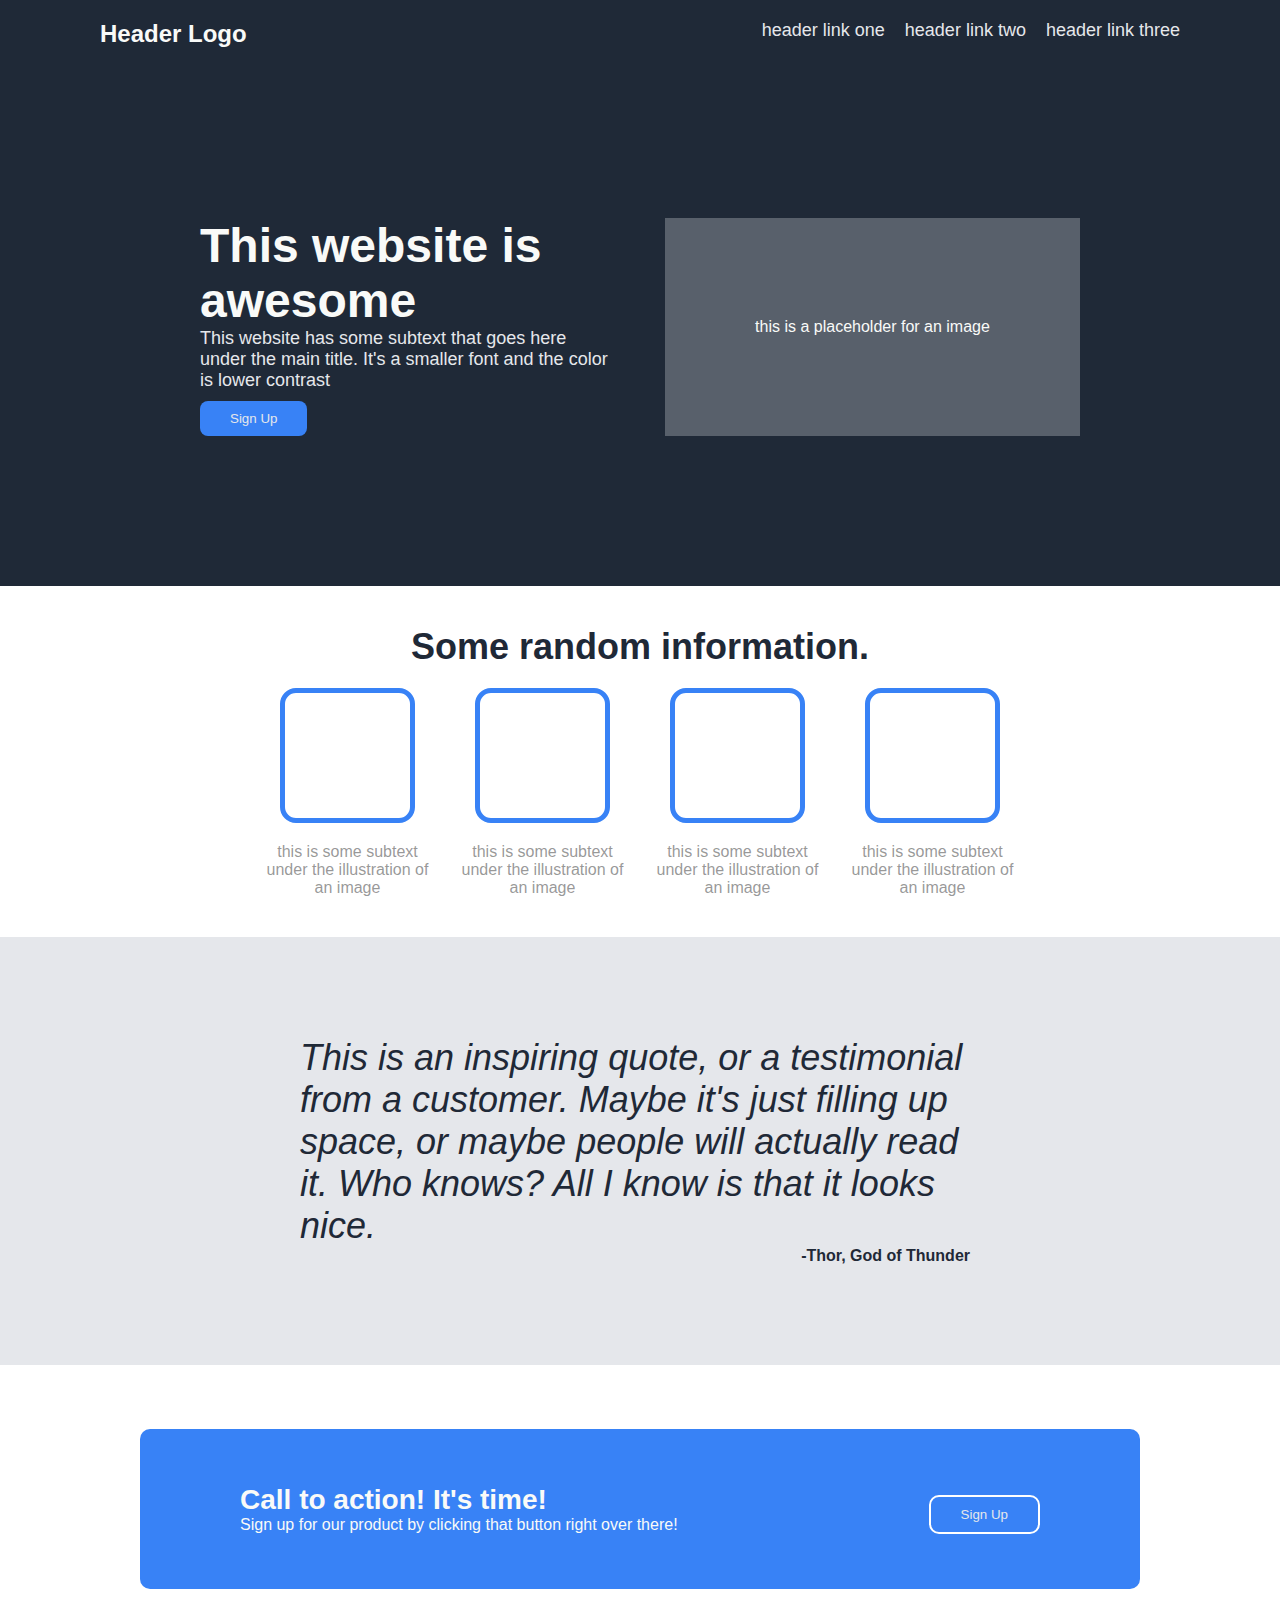
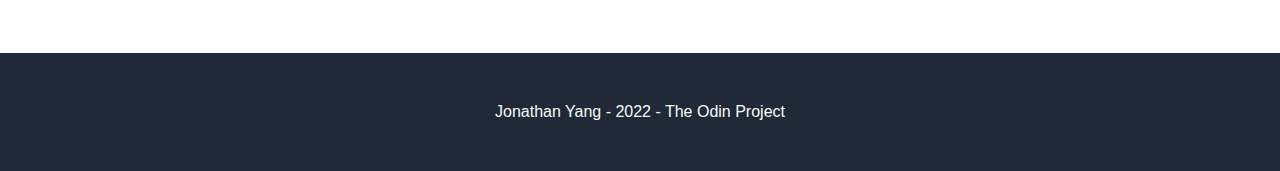
<file: index.html>
<!DOCTYPE html>
<html lang="en">
<head>
    <meta charset="UTF-8">
    <meta http-equiv="X-UA-Compatible" content="IE=edge">
    <meta name="viewport" content="width=device-width, initial-scale=1.0">
    <link rel="stylesheet" href="styles.css">
    <title>Odin Project</title>
</head>
<body>
    <header>
        <div class="header-left">Header Logo</div>
        <div class="header-right">
            <a>header link one</a>
            <a>header link two</a>
            <a>header link three</a>
        </div>
    </header>
    <div class="container-1">
        <div class="container1-left">
            <span class="hero-text">This website is awesome</span>
            <br>
            <span class="description">This website has some subtext that goes here under the main title. It's a smaller font and the color is lower contrast</span>
            <br>
            <button>Sign Up</button>
        </div>
        <div class="container1-right">
            <div>this is a placeholder for an image</div>
        </div>
    </div>
    <div class="container-2">
        <div class="container2-upper">
            <span>Some random information.</span>
        </div>
        <div class="container2-lower">
            <div class="card">
                <div class="cardbox">
                </div>  
                <div class="cardtext">
                    this is some subtext under the illustration of an image
                </div>
            </div>
            <div class="card">
                <div class="cardbox">
                </div>  
                <div class="cardtext">
                    this is some subtext under the illustration of an image
                </div>
            </div>
            <div class="card">
                <div class="cardbox">
                </div>  
                <div class="cardtext">
                    this is some subtext under the illustration of an image
                </div>
            </div>
            <div class="card">
                <div class="cardbox">
                </div>  
                <div class="cardtext">
                    this is some subtext under the illustration of an image
                </div>
            </div>
        </div>
    </div>
    <div class="container-3">
        <div class="quote">This is an inspiring quote, or a testimonial from a customer. Maybe it's just filling up space, or maybe people will actually read it. Who knows? All I know is that it looks nice.</div>
        <div class="thor">-Thor, God of Thunder</div>
    </div>
    <div class="container-4">
            <div class="container4-inner">
                <div class="container4-inner-text">
                    <div class="container4-title">Call to action! It's time!</div>
                    <div class="container4-message">Sign up for our product by clicking that button right over there!</div>
                </div>
                <button class="container4-button">Sign Up</button>
            </div>
        </div>
    </div>
    <footer>
        Jonathan Yang - 2022 - The Odin Project
    </footer>
</body>
</html>
</file>
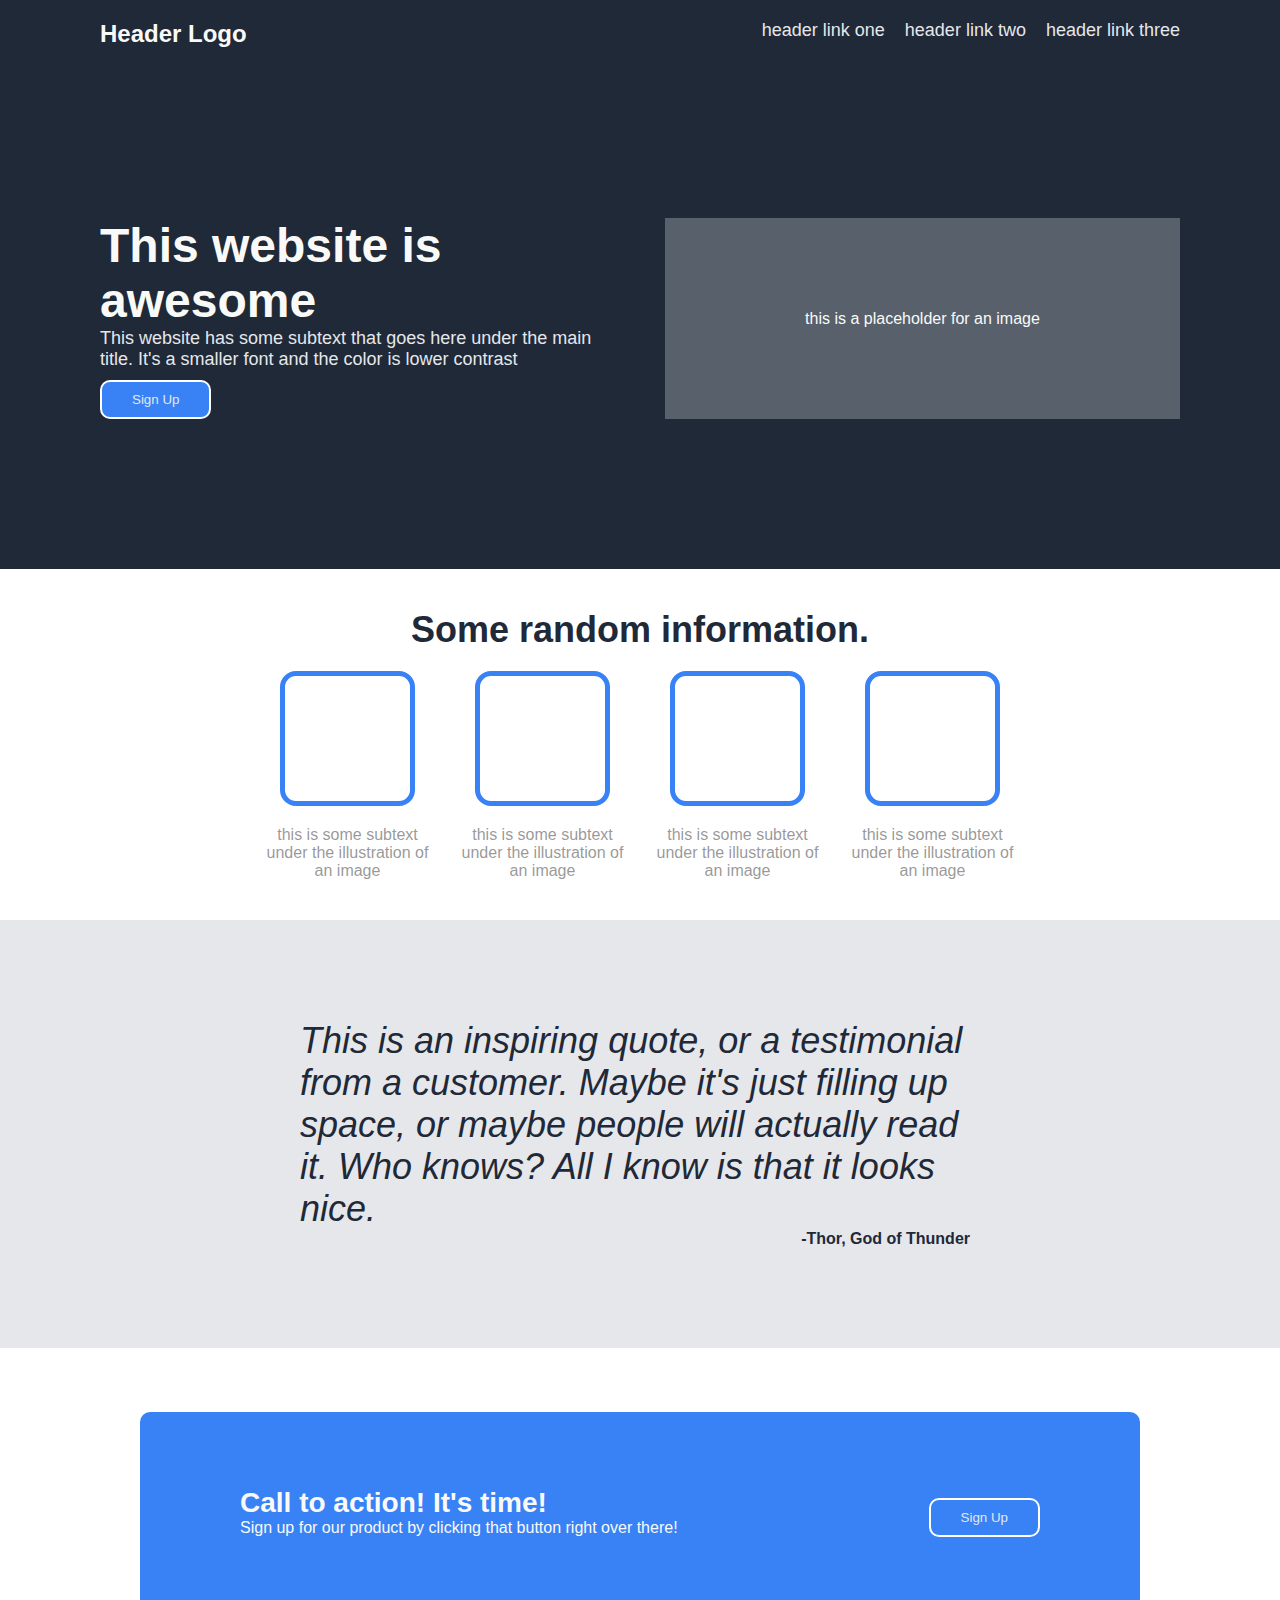
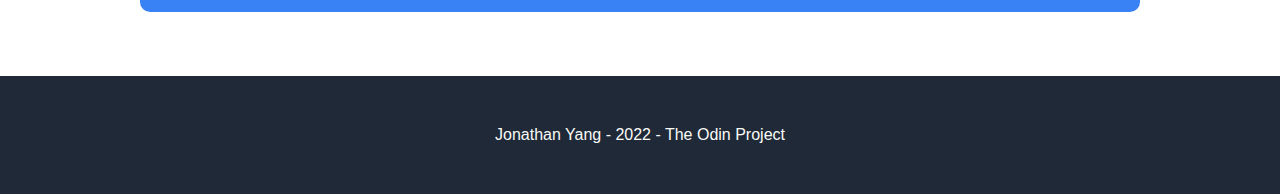
<file: frontpage.html>
<!DOCTYPE html>
<html lang="en">
<head>
    <meta charset="UTF-8">
    <meta http-equiv="X-UA-Compatible" content="IE=edge">
    <meta name="viewport" content="width=device-width, initial-scale=1.0">
    <link rel="stylesheet" href="./styles/frontpage.css">
    <title>Odin Project</title>
</head>
<body>
    <header>
        <div class="header-left">Header Logo</div>
        <div class="header-right">
            <a>header link one</a>
            <a>header link two</a>
            <a>header link three</a>
        </div>
    </header>
    <div class="container-1">
        <div class="container1-left">
            <span class="hero-text">This website is awesome</span>
            <br>
            <span class="description">This website has some subtext that goes here under the main title. It's a smaller font and the color is lower contrast</span>
            <br>
            <button>Sign Up</button>
        </div>
        <div class="container1-right">
            <div>this is a placeholder for an image</div>
        </div>
    </div>
    <div class="container-2">
        <div class="container2-upper">
            <span>Some random information.</span>
        </div>
        <div class="container2-lower">
            <div class="card">
                <div class="cardbox">
                </div>  
                <div class="cardtext">
                    this is some subtext under the illustration of an image
                </div>
            </div>
            <div class="card">
                <div class="cardbox">
                </div>  
                <div class="cardtext">
                    this is some subtext under the illustration of an image
                </div>
            </div>
            <div class="card">
                <div class="cardbox">
                </div>  
                <div class="cardtext">
                    this is some subtext under the illustration of an image
                </div>
            </div>
            <div class="card">
                <div class="cardbox">
                </div>  
                <div class="cardtext">
                    this is some subtext under the illustration of an image
                </div>
            </div>
        </div>
    </div>
    <div class="container-3">
        <div class="quote">This is an inspiring quote, or a testimonial from a customer. Maybe it's just filling up space, or maybe people will actually read it. Who knows? All I know is that it looks nice.</div>
        <div class="thor">-Thor, God of Thunder</div>
    </div>
    <div class="container-4">
            <div class="container4-inner">
                <div class="container4-inner-text">
                    <div class="container4-title">Call to action! It's time!</div>
                    <div class="container4-message">Sign up for our product by clicking that button right over there!</div>
                </div>
                <button class="container4-button">Sign Up</button>
            </div>
        </div>
    </div>
    <footer>
        Jonathan Yang - 2022 - The Odin Project
    </footer>
</body>
</html>
</file>
<file: styles.css>
body {
    font-family: -apple-system, BlinkMacSystemFont, 'Segoe UI', Roboto, Oxygen, Ubuntu, Cantarell, 'Open Sans', 'Helvetica Neue', sans-serif;
    display: flex;
    flex-direction: column;
    justify-content: space-between;
    margin: 0;
    color: #f9faf8
}

header {
    background: #1f2937;
    padding: 20px;
    display: flex;
    justify-content: space-between;
}

.header-left {
    display: flex;
    align-items: center;
    padding-left: 80px;
    font-size: 24px;
    font-weight:bolder;
}
.header-right {
    color: #e5e7eb;
    font-size: 18px;
    padding-right: 80px;
    display: flex;
    gap: 20px;
    justify-content: space-between;
    font-weight:lighter;
}
.container-1 {
    background: #1f2937;
    display: flex;
    padding: 150px 200px;
    gap: 50px;
}

.hero-text {
    font-size: 48px;
    font-weight: bolder;
}

.container1-left {
    flex: 1 100%;
}

.container1-left > .description {
    font-size: 18px;
    color: #e5e7eb;
    font-weight: lighter;
}
.container1-right {
    flex: 1 100%;
    background: #e5e7eb4b;
    display: flex;
    justify-content: center;
    align-items: center;
}

button {
    background: #3882f6;
    color: #e5e7eb;
    padding: 10px 30px;
    border-radius: 8px;
    border-style: none;
    margin-top: 10px;
}

.container4-button {
    border: solid white 2px;
    border-radius: 10px;
    padding: 10px 30px;
}

.container-2 {
    padding: 40px;
    color: #1f2937;
    font-weight: bolder;
    font-size: 36px;
    display: flex;
    justify-content: center;
    align-items: center;
    flex-direction: column;
}

.container2-lower {
    display: flex;
    flex-direction: row;
    justify-content: center;
    gap: 20px;
}

.card{
    flex: 0;
    color:#5353539a;
    font-weight: lighter;
    font-size: 16px;
    text-align: center;
}

.cardbox {
    display: inline-block;
    vertical-align: middle;
    margin: 20px;
    width: 125px;
    height: 125px;
    border-radius: 1rem;
    border: 5px solid #3882f6;
}

.container-3 {
    background:#e5e7eb;
    color:#1f2937;
    display: flex;
    flex-flow: column wrap;
    align-items: center;
    padding: 100px 300px;
}

.quote {
    font-size: 36px;
    font-style: italic;
    font-weight: lighter;
}

.thor {
    margin-right: 10px;
    align-self: flex-end;
    font-weight: bold;
}

.container-4 {

    display: flex;
    justify-content: center;
    align-items: center;
}

.container4-inner {
    margin: 4rem;
    background:#3882f6;
    color:#f9faf8;
    width: 800px;
    border-radius: 10px;
    height: 100px;
    padding: 30px 100px;
    display: flex;
    flex-flow: row nowrap;
    justify-content: space-between;
    align-items: center;
}

.container4-title {
    font-weight: bolder;
    font-size: 28px;
}

.container4-message{
    font-weight: light;
}

footer {
    background: #1f2937;
    color:#f9faf8;
    padding: 50px;
    text-align: center;
    font-weight: lighter;
}
</file>
<file: styles/frontpage.css>
body {
    font-family: -apple-system, BlinkMacSystemFont, 'Segoe UI', Roboto, Oxygen, Ubuntu, Cantarell, 'Open Sans', 'Helvetica Neue', sans-serif;
    display: flex;
    flex-direction: column;
    justify-content: space-between;
    margin: 0;
    color: #f9faf8
}

header {
    background: #1f2937;
    padding: 20px;
    display: flex;
    justify-content: space-between;
}

.header-left {
    display: flex;
    align-items: center;
    padding-left: 80px;
    font-size: 24px;
    font-weight:bolder;
}
.header-right {
    color: #e5e7eb;
    font-size: 18px;
    padding-right: 80px;
    display: flex;
    gap: 20px;
    justify-content: space-between;
    font-weight:lighter;
}
.container-1 {
    background: #1f2937;
    display: flex;
    padding: 150px 100px;
    gap: 50px;
}

.hero-text {
    font-size: 48px;
    font-weight: bolder;
}

.container1-left {
    flex: 1 100%;
}

.container1-left > .description {
    font-size: 18px;
    color: #e5e7eb;
    font-weight: lighter;
}
.container1-right {
    flex: 1 100%;
    background: #e5e7eb4b;
    display: flex;
    justify-content: center;
    align-items: center;
}

button {
    background: #3882f6;
    color: #e5e7eb;
    padding: 10px 30px;
    border-radius: 1em;
    border-style: none;
    margin-top: 10px;
}

.container-2 {
    padding: 40px;
    color: #1f2937;
    font-weight: bolder;
    font-size: 36px;
    display: flex;
    justify-content: center;
    align-items: center;
    flex-direction: column;
}

.container2-lower {
    display: flex;
    flex-direction: row;
    justify-content: center;
    gap: 20px;
}

.card{
    flex: 0;
    color:#5353539a;
    font-weight: lighter;
    font-size: 16px;
    text-align: center;
}

.cardbox {
    display: inline-block;
    vertical-align: middle;
    margin: 20px;
    width: 125px;
    height: 125px;
    border-radius: 1rem;
    border: 5px solid #3882f6;
}

.container-3 {
    background:#e5e7eb;
    color:#1f2937;
    display: flex;
    flex-flow: column wrap;
    align-items: center;
    padding: 100px 300px;
}

.quote {
    font-size: 36px;
    font-style: italic;
    font-weight: lighter;
}

.thor {
    margin-right: 10px;
    align-self: flex-end;
    font-weight: bold;
}

.container-4 {

    display: flex;
    justify-content: center;
    align-items: center;
}

.container4-inner {
    margin: 4rem;
    background:#3882f6;
    color:#f9faf8;
    width: 800px;
    border-radius: 10px;
    height: 100px;
    padding: 50px 100px;
    display: flex;
    flex-flow: row nowrap;
    justify-content: space-between;
    align-items: center;
}

.container4-title {
    font-weight: bolder;
    font-size: 28px;
}

.container4-message{
    font-weight: light;
}

button {
    border: solid white 2px;
    border-radius: 10px;
    padding: 10px 30px;
}

footer {
    background: #1f2937;
    color:#f9faf8;
    padding: 50px;
    text-align: center;
    font-weight: lighter;
}
</file>
